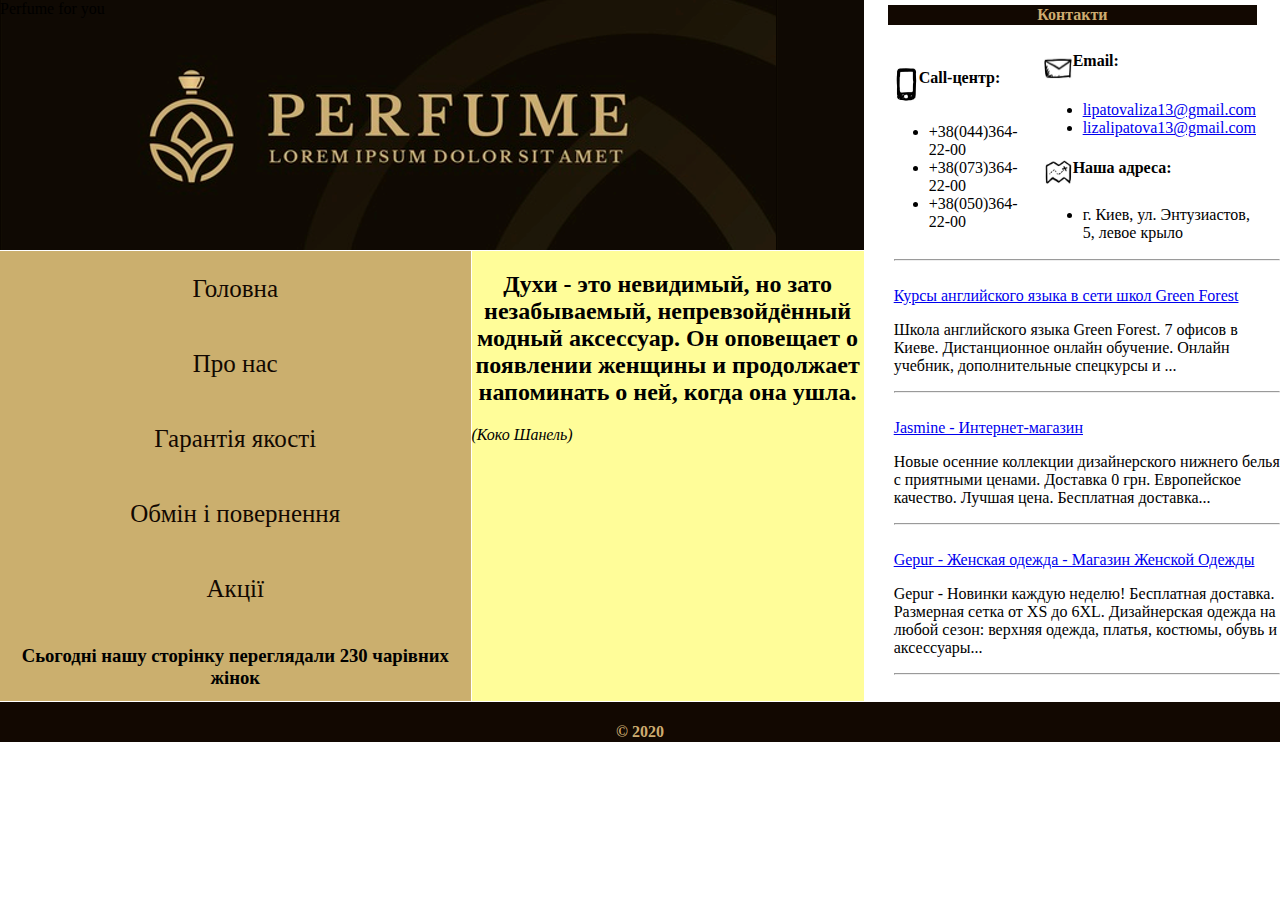
<file: LR3/index.html>
<!DOCTYPE html>
<html lang="en">
  <head>
    <meta charset="UTF-8" />
    <meta name="viewport" content="width=device-width, initial-scale=1.0" />
    <title>CV–WEB developing LW2 CSS|Lipatova Liza</title>
    <link rel="stylesheet" href=index.css>
  </head>
  <body>
    <div class="grid-container">
      <div class="logo"> 
        Perfume for you
      </div>
      <div class="contacts">
        <section>
          <table>
            <tr>
              <th colspan="2">
                Контакти
              </th>
            </tr>
            <tr>
              <td>
                <article>
                  <h4><img src="./Images/phone.png" alt="Phone" width="30" align="middle" />Call-центр:</h4>
                  <ul>
                    <li>+38(044)364-22-00</li>
                    <li>+38(073)364-22-00</li>
                    <li>+38(050)364-22-00</li>
                  </ul>
                </article>
              </td>
              <td>
                <article>
                  <h4><img src="./Images/post.png" alt="Post" width="30" align="middle" />Email:</h4>
                  <ul>
                    <li><a href="mailto:perfume@gmail.com" target="_blank"
                      >lipatovaliza13@gmail.com</a
                    ></li>
                    <li><a href="mailto:perfumeCustomer@gmail.com" target="_blank"
                      >lizalipatova13@gmail.com</a></li>
                  </ul>
                  <h4><img src="./Images/map.png" alt="Location" width="30" align="middle" />Наша адреса:</h4>
                  <ul>
                    <li>г. Киев, ул. Энтузиастов, 5, левое крыло</li>
                  </ul>
                </article>
              </td>
            </tr>
          </table>
        </selection>
      </div>
      <div class="menu">
        <a href="index.html">Головна</a>
        <br><a href="./Pages/aboutUs.html">Про нас</a>
        <br><a href="./Pages/qualityAssurance.html">Гарантія якості</a>
        <br><a href="./Pages/exchange.html">Обмін і повернення</a>
        <br><a href="./Pages/sales.html">Акції</a>
        <div>
          <h3>Сьогодні нашу сторінку переглядали 230 чарівних жінок</h3>
        </div>
      </div>
      <div class="main">
        <h2>Духи - это невидимый, но зато незабываемый, непревзойдённый модный аксессуар. Он оповещает о появлении женщины и продолжает напоминать о ней, когда она yшла.</h2>
        <em>
          (Коко Шанель)
        </em>
      </div>
      <div class="advertising">
        <hr>
        <br>
        <a href="https://greenforest.com.ua/" target="_blank">
          Курсы английского языка в сети школ Green Forest</a>
        <p>Школа английского языка Green Forest. 7 офисов в Киеве. Дистанционное онлайн обучение. Oнлайн учебник, дополнительные спецкурсы и ...</p>
        <hr>
        <br>
        <a href="https://jasmine.ua/" target="_blank">
          Jasmine - Интернет-магазин</a>
        <p>Новые осенние коллекции дизайнерского нижнего белья с приятными ценами. Доставка 0 грн. Европейское качество. Лучшая цена. Бесплатная доставка...</p>
        <hr>
        <br>
        <a href="https://gepur.com/" target="_blank">
        Gepur - Женская одежда - Магазин Женской Одежды</a>
        <p>Gepur - Новинки каждую неделю! Бесплатная доставка. Размерная сетка от XS до 6XL. Дизайнерская одежда на любой сезон: верхняя одежда, платья, костюмы, обувь и аксессуары...</p>
        <hr>
        <br>
        </div>
      <div class="footer"><h4>© 2020</h4></div>
    </div>
  </body>
</html>
</file>
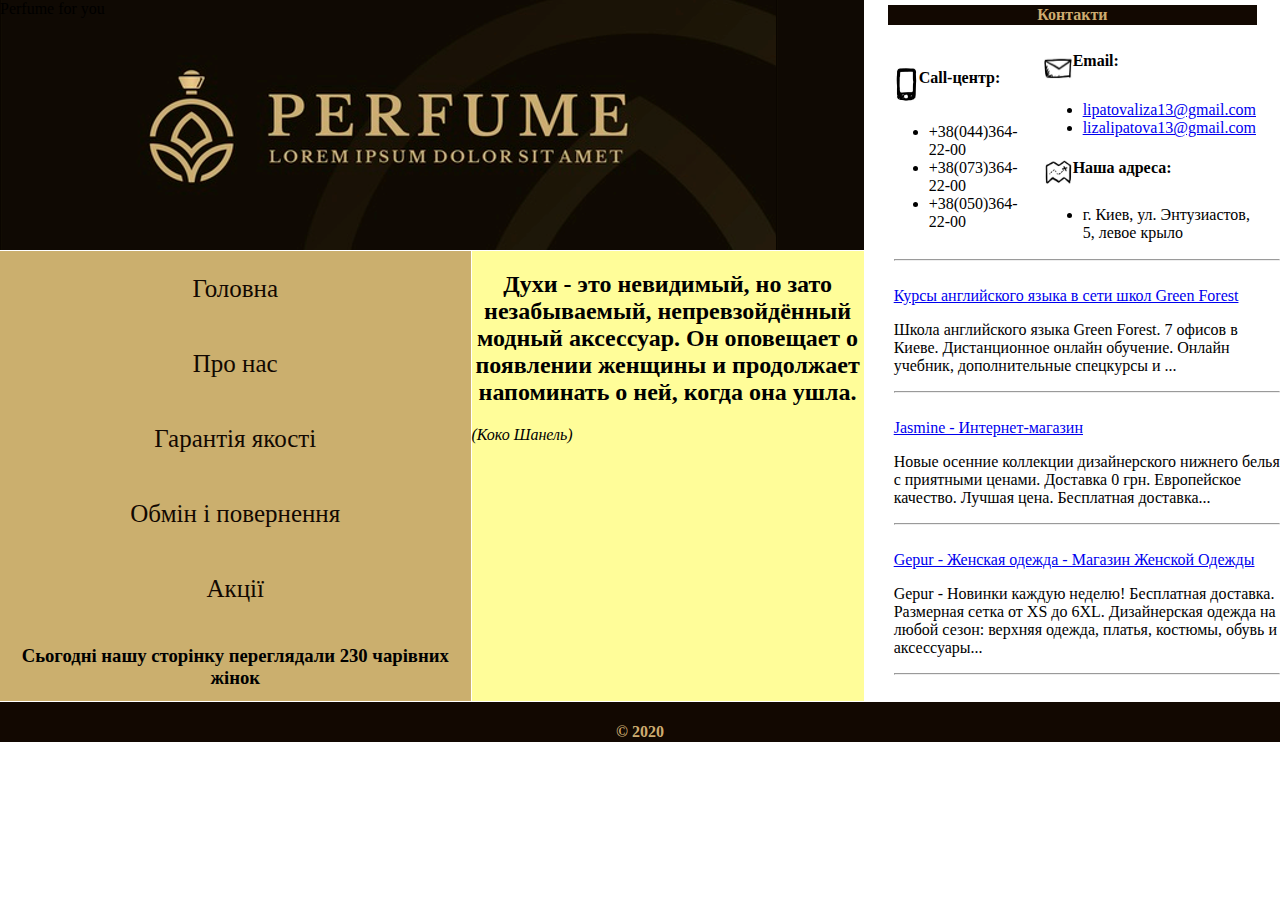
<file: ЛР2_Ліпатова_Лиза 2/index.html>
<!DOCTYPE html>
<html lang="en">
  <head>
    <meta charset="UTF-8" />
    <meta name="viewport" content="width=device-width, initial-scale=1.0" />
    <title>CV–WEB developing LW2 CSS|Lipatova Liza</title>
    <link rel="stylesheet" href=index.css>
  </head>
  <body>
    <div class="grid-container">
      <div class="logo"> 
        Perfume for you
      </div>
      <div class="contacts">
        <section>
          <table>
            <tr>
              <th colspan="2">
                Контакти
              </th>
            </tr>
            <tr>
              <td>
                <article>
                  <h4><img src="./Images/phone.png" alt="Phone" width="30" align="middle" />Call-центр:</h4>
                  <ul>
                    <li>+38(044)364-22-00</li>
                    <li>+38(073)364-22-00</li>
                    <li>+38(050)364-22-00</li>
                  </ul>
                </article>
              </td>
              <td>
                <article>
                  <h4><img src="./Images/post.png" alt="Post" width="30" align="middle" />Email:</h4>
                  <ul>
                    <li><a href="mailto:lipatovaliza13@gmail.com" target="_blank"
                      >lipatovaliza13@gmail.com</a
                    ></li>
                    <li><a href="mailto:lizalipatova13@gmail.com" target="_blank"
                      >lizalipatova13@gmail.com</a></li>
                  </ul>
                  <h4><img src="./Images/map.png" alt="Location" width="30" align="middle" />Наша адреса:</h4>
                  <ul>
                    <li>г. Киев, ул. Энтузиастов, 5, левое крыло</li>
                  </ul>
                </article>
              </td>
            </tr>
          </table>
        </selection>
      </div>
      <div class="menu">
        <a href="index.html">Головна</a>
        <br><a href="./Pages/aboutUs.html">Про нас</a>
        <br><a href="./Pages/qualityAssurance.html">Гарантія якості</a>
        <br><a href="./Pages/exchange.html">Обмін і повернення</a>
        <br><a href="./Pages/sales.html">Акції</a>
        <div>
          <h3>Сьогодні нашу сторінку переглядали 230 чарівних жінок</h3>
        </div>
      </div>
      <div class="main">
        <h2>Духи - это невидимый, но зато незабываемый, непревзойдённый модный аксессуар. Он оповещает о появлении женщины и продолжает напоминать о ней, когда она yшла.</h2>
        <em>
          (Коко Шанель)
        </em>
      </div>
      <div class="advertising">
        <hr>
        <br>
        <a href="https://greenforest.com.ua/" target="_blank">
          Курсы английского языка в сети школ Green Forest</a>
        <p>Школа английского языка Green Forest. 7 офисов в Киеве. Дистанционное онлайн обучение. Oнлайн учебник, дополнительные спецкурсы и ...</p>
        <hr>
        <br>
        <a href="https://jasmine.ua/" target="_blank">
          Jasmine - Интернет-магазин</a>
        <p>Новые осенние коллекции дизайнерского нижнего белья с приятными ценами. Доставка 0 грн. Европейское качество. Лучшая цена. Бесплатная доставка...</p>
        <hr>
        <br>
        <a href="https://gepur.com/" target="_blank">
        Gepur - Женская одежда - Магазин Женской Одежды</a>
        <p>Gepur - Новинки каждую неделю! Бесплатная доставка. Размерная сетка от XS до 6XL. Дизайнерская одежда на любой сезон: верхняя одежда, платья, костюмы, обувь и аксессуары...</p>
        <hr>
        <br>
        </div>
      <div class="footer"><h4>© 2020</h4></div>
    </div>
  </body>
</html>
</file>
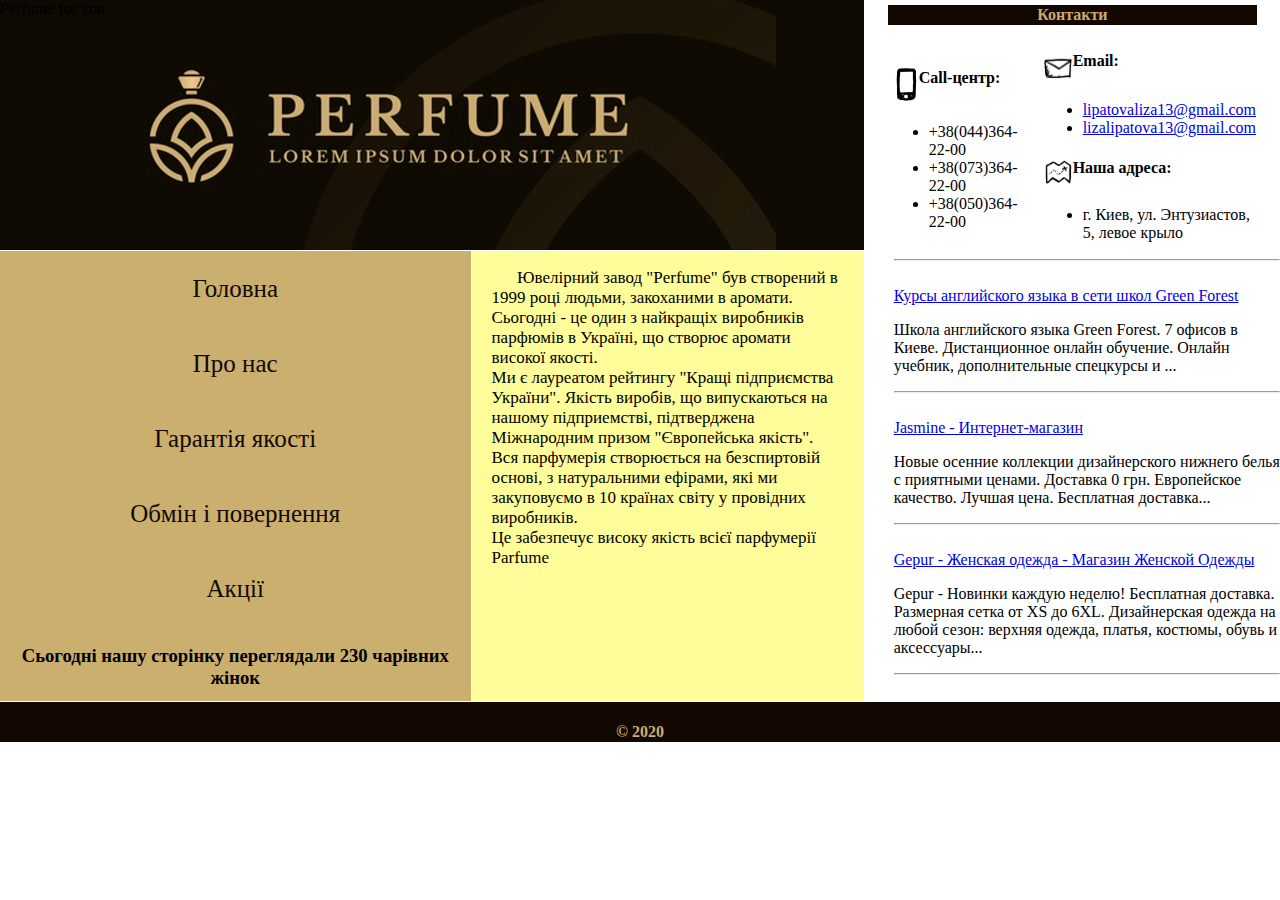
<file: LR3/Pages/aboutUs.html>
<!DOCTYPE html>
<html lang="en">
  <head>
    <meta charset="UTF-8" />
    <meta name="viewport" content="width=device-width, initial-scale=1.0" />
    <title>CV–WEB developing LW2 CSS|Lipatova Liza</title>
    <link rel="stylesheet" href=../index.css>
  </head>
  <body>
    <div class="grid-container">
      <div class="logo"> 
        Perfume for you
      </div>
      <div class="contacts">
        <section>
          <table>
            <tr>
              <th colspan="2">
                Контакти
              </th>
            </tr>
            <tr>
              <td>
                <article>
                  <h4><img src="../Images/phone.png" alt="Phone" width="30" align="middle" />Call-центр:</h4>
                  <ul>
                    <li>+38(044)364-22-00</li>
                    <li>+38(073)364-22-00</li>
                    <li>+38(050)364-22-00</li>
                  </ul>
                </article>
              </td>
              <td>
                <article>
                  <h4><img src="../Images/post.png" alt="Post" width="30" align="middle" />Email:</h4>
                  <ul>
                    <li><a href="mailto:lipatovaliza13@gmail.com" target="_blank"
                      >lipatovaliza13@gmail.com</a
                    ></li>
                    <li><a href="mailto:lizalipatova13@gmail.com" target="_blank"
                      >lizalipatova13@gmail.com</a></li>
                  </ul>
                  <h4><img src="../Images/map.png" alt="Location" width="30" align="middle" />Наша адреса:</h4>
                  <ul>
                    <li>г. Киев, ул. Энтузиастов, 5, левое крыло</li>
                  </ul>
                </article>
              </td>
            </tr>
          </table>
        </selection>
      </div>
      <div class="menu">
        <a href="../index.html">Головна</a>
        <br><a href="aboutUs.html">Про нас</a>
        <br><a href="qualityAssurance.html">Гарантія якості</a>
        <br><a href="exchange.html">Обмін і повернення</a>
        <br><a href="sales.html">Акції</a>
        <div>
          <h3>Сьогодні нашу сторінку переглядали 230 чарівних жінок</h3>
        </div>
      </div>
      <div class="main"><p>Ювелірний завод "Perfume" був створений в 1999 році людьми, закоханими в аромати. Сьогодні - це один з найкращіх виробників парфюмів в Україні, що створює аромати високої якості.
        <br>Ми є лауреатом рейтингу "Кращі підприємства України". Якість виробів, що випускаються на нашому підприемстві, підтверджена Міжнародним призом "Європейська якість". 
        <br>Вся парфумерія  створюється на безспиртовій основі, з натуральними ефірами, які ми закуповуємо в 10 країнах світу у провідних виробників. 
        <br>Це забезпечує високу якість всієї парфумерії  Parfume
      </p></div>
      <div class="advertising">
        <hr>
        <br>
        <a href="https://greenforest.com.ua/" target="_blank">
          Курсы английского языка в сети школ Green Forest</a>
        <p>Школа английского языка Green Forest. 7 офисов в Киеве. Дистанционное онлайн обучение. Oнлайн учебник, дополнительные спецкурсы и ...</p>
        <hr>
        <br>
        <a href="https://jasmine.ua/" target="_blank">
          Jasmine - Интернет-магазин</a>
        <p>Новые осенние коллекции дизайнерского нижнего белья с приятными ценами. Доставка 0 грн. Европейское качество. Лучшая цена. Бесплатная доставка...</p>
        <hr>
        <br>
        <a href="https://gepur.com/" target="_blank">
        Gepur - Женская одежда - Магазин Женской Одежды</a>
        <p>Gepur - Новинки каждую неделю! Бесплатная доставка. Размерная сетка от XS до 6XL. Дизайнерская одежда на любой сезон: верхняя одежда, платья, костюмы, обувь и аксессуары...</p>
        <hr>
        <br>
        </div>
      <div class="footer"><h4>© 2020</h4></div>
    </div>
  </body>
</html>
</file>
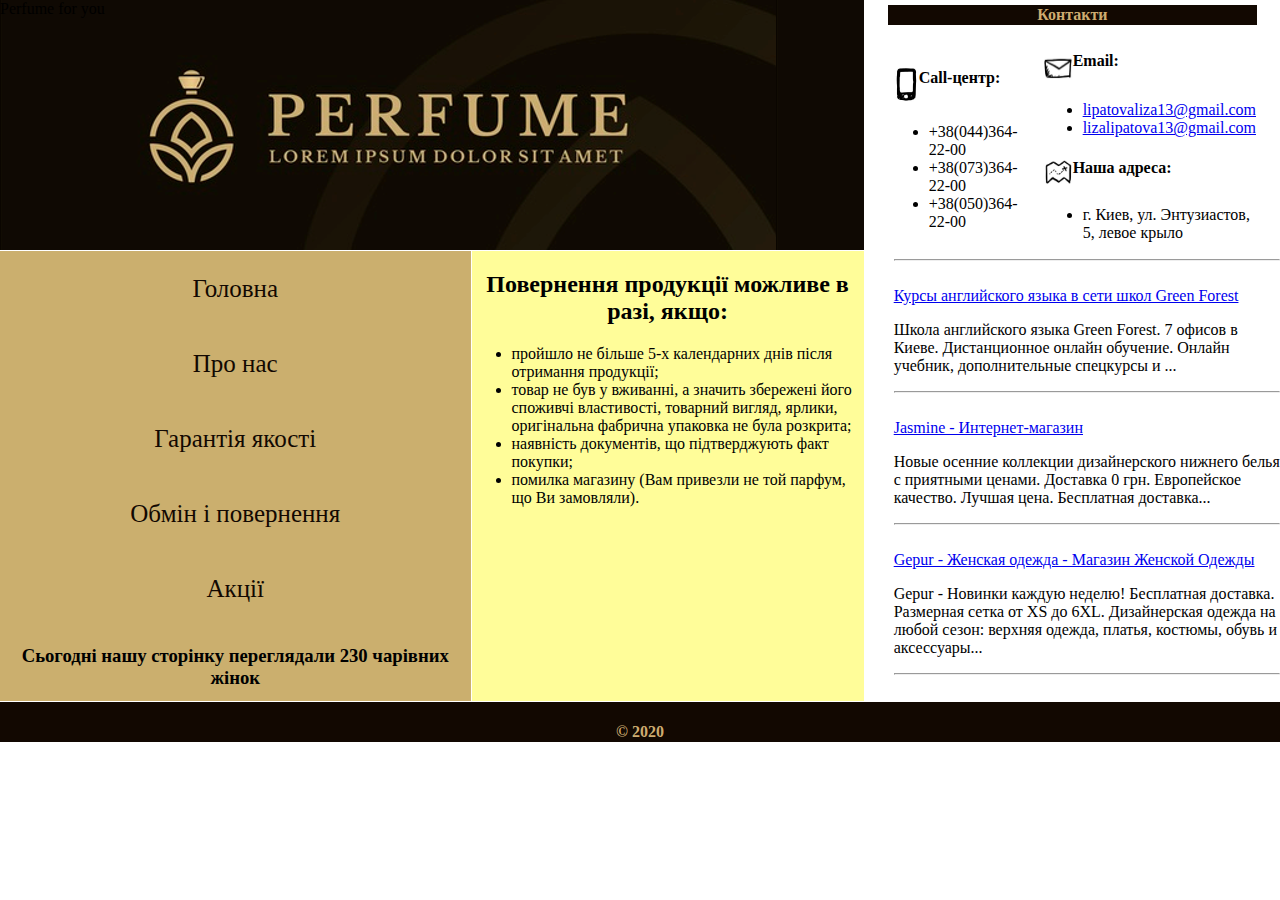
<file: LR3/Pages/exchange.html>
<!DOCTYPE html>
<html lang="en">
  <head>
    <meta charset="UTF-8" />
    <meta name="viewport" content="width=device-width, initial-scale=1.0" />
    <title>CV–WEB developing LW2 CSS|Lipatova Liza</title>
    <link rel="stylesheet" href=../index.css>
  </head>
  <body>
    <div class="grid-container">
      <div class="logo"> 
        Perfume for you
      </div>
      <div class="contacts">
        <section>
          <table>
            <tr>
              <th colspan="2">
                Контакти
              </th>
            </tr>
            <tr>
              <td>
                <article>
                  <h4><img src="../Images/phone.png" alt="Phone" width="30" align="middle" />Call-центр:</h4>
                  <ul>
                    <li>+38(044)364-22-00</li>
                    <li>+38(073)364-22-00</li>
                    <li>+38(050)364-22-00</li>
                  </ul>
                </article>
              </td>
              <td>
                <article>
                  <h4><img src="../Images/post.png" alt="Post" width="30" align="middle" />Email:</h4>
                  <ul>
                    <li><a href="mailto:lipatovaliza13@gmail.com" target="_blank"
                      >lipatovaliza13@gmail.com</a
                    ></li>
                    <li><a href="mailto:lizalipatova13@gmail.com" target="_blank"
                      >lizalipatova13@gmail.com</a></li>
                  </ul>
                  <h4><img src="../Images/map.png" alt="Location" width="30" align="middle" />Наша адреса:</h4>
                  <ul>
                    <li>г. Киев, ул. Энтузиастов, 5, левое крыло</li>
                  </ul>
                </article>
              </td>
            </tr>
          </table>
        </selection>
      </div>
      <div class="menu">
        <a href="../index.html">Головна</a>
        <br><a href="aboutUs.html">Про нас</a>
        <br><a href="qualityAssurance.html">Гарантія якості</a>
        <br><a href="exchange.html">Обмін і повернення</a>
        <br><a href="sales.html">Акції</a>
        <div>
          <h3>Сьогодні нашу сторінку переглядали 230 чарівних жінок</h3>
        </div>
      </div>
      <div class="main">
        <section>
            <article>
                <h2>Повернення продукції можливе в разі, якщо:</h2>
                <ul>
                    <li>пройшло не більше 5-х календарних днів після отримання продукції;</li>
                    <li>товар не був у вживанні, а значить збережені його споживчі властивості, товарний вигляд, ярлики, оригінальна фабрична упаковка не була розкрита;</li>
                    <li>наявність документів, що підтверджують факт покупки;</li>
                    <li>помилка магазину (Вам привезли не той парфум, що Ви замовляли).</li>
                </ul>
            </article>
        </section>
      </div>
      <div class="advertising">
        <hr>
        <br>
        <a href="https://greenforest.com.ua/" target="_blank">
          Курсы английского языка в сети школ Green Forest</a>
        <p>Школа английского языка Green Forest. 7 офисов в Киеве. Дистанционное онлайн обучение. Oнлайн учебник, дополнительные спецкурсы и ...</p>
        <hr>
        <br>
        <a href="https://jasmine.ua/" target="_blank">
          Jasmine - Интернет-магазин</a>
        <p>Новые осенние коллекции дизайнерского нижнего белья с приятными ценами. Доставка 0 грн. Европейское качество. Лучшая цена. Бесплатная доставка...</p>
        <hr>
        <br>
        <a href="https://gepur.com/" target="_blank">
        Gepur - Женская одежда - Магазин Женской Одежды</a>
        <p>Gepur - Новинки каждую неделю! Бесплатная доставка. Размерная сетка от XS до 6XL. Дизайнерская одежда на любой сезон: верхняя одежда, платья, костюмы, обувь и аксессуары...</p>
        <hr>
        <br>
        </div>
      <div class="footer"><h4>© 2020</h4></div>
    </div>
  </body>
</html>
</file>
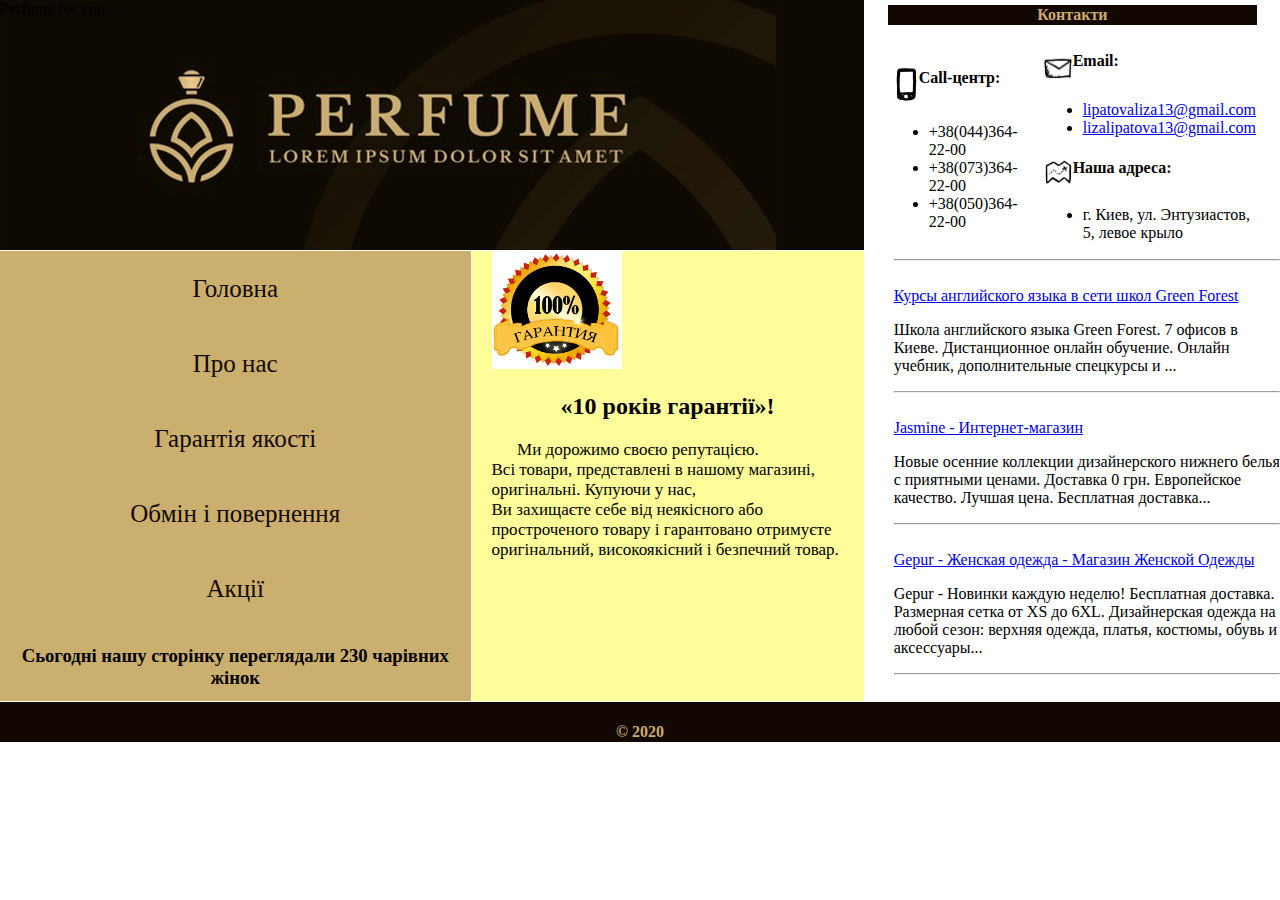
<file: LR3/Pages/qualityAssurance.html>
<!DOCTYPE html>
<html lang="en">
  <head>
    <meta charset="UTF-8" />
    <meta name="viewport" content="width=device-width, initial-scale=1.0" />
    <title>CV–WEB developing LW2 CSS|Lipatova Liza</title>
    <link rel="stylesheet" href=../index.css>
  </head>
  <body>
    <div class="grid-container">
      <div class="logo"> 
        Perfume for you
      </div>
      <div class="contacts">
        <section>
          <table>
            <tr>
              <th colspan="2">
                Контакти
              </th>
            </tr>
            <tr>
              <td>
                <article>
                  <h4><img src="../Images/phone.png" alt="Phone" width="30" align="middle" />Call-центр:</h4>
                  <ul>
                    <li>+38(044)364-22-00</li>
                    <li>+38(073)364-22-00</li>
                    <li>+38(050)364-22-00</li>
                  </ul>
                </article>
              </td>
              <td>
                <article>
                  <h4><img src="../Images/post.png" alt="Post" width="30" align="middle" />Email:</h4>
                  <ul>
                    <li><a href="mailto:lipatovaliza13@gmail.com" target="_blank"
                      >lipatovaliza13@gmail.com</a
                    ></li>
                    <li><a href="mailto:lizalipatova13@gmail.com" target="_blank"
                      >lizalipatova13@gmail.com</a></li>
                  </ul>
                  <h4><img src="../Images/map.png" alt="Location" width="30" align="middle" />Наша адреса:</h4>
                  <ul>
                    <li>г. Киев, ул. Энтузиастов, 5, левое крыло</li>
                  </ul>
                </article>
              </td>
            </tr>
          </table>
        </selection>
      </div>
      <div class="menu">
        <a href="../index.html">Головна</a>
        <br><a href="aboutUs.html">Про нас</a>
        <br><a href="qualityAssurance.html">Гарантія якості</a>
        <br><a href="exchange.html">Обмін і повернення</a>
        <br><a href="sales.html">Акції</a>
        <div>
          <h3>Сьогодні нашу сторінку переглядали 230 чарівних жінок</h3>
        </div>
      </div>
      <div class="main">
        <img src="../Images/guarantee.jpg" alt="Post" width="130" />
      <h2>«10 років гарантії»!</h2>
      
      <p>
          Ми дорожимо своєю репутацією. 
          <br>Всі товари, представлені в нашому магазині, оригінальні. Купуючи у нас, 
          <br>Ви захищаєте себе від неякісного або простроченого товару і гарантовано отримуєте оригінальний, високоякісний і безпечний товар.
      </p>
        </div>
      <div class="advertising">
        <hr>
        <br>
        <a href="https://greenforest.com.ua/" target="_blank">
          Курсы английского языка в сети школ Green Forest</a>
        <p>Школа английского языка Green Forest. 7 офисов в Киеве. Дистанционное онлайн обучение. Oнлайн учебник, дополнительные спецкурсы и ...</p>
        <hr>
        <br>
        <a href="https://jasmine.ua/" target="_blank">
          Jasmine - Интернет-магазин</a>
        <p>Новые осенние коллекции дизайнерского нижнего белья с приятными ценами. Доставка 0 грн. Европейское качество. Лучшая цена. Бесплатная доставка...</p>
        <hr>
        <br>
        <a href="https://gepur.com/" target="_blank">
        Gepur - Женская одежда - Магазин Женской Одежды</a>
        <p>Gepur - Новинки каждую неделю! Бесплатная доставка. Размерная сетка от XS до 6XL. Дизайнерская одежда на любой сезон: верхняя одежда, платья, костюмы, обувь и аксессуары...</p>
        <hr>
        <br>
        </div>
      <div class="footer"><h4>© 2020</h4></div>
    </div>
  </body>
</html>
</file>
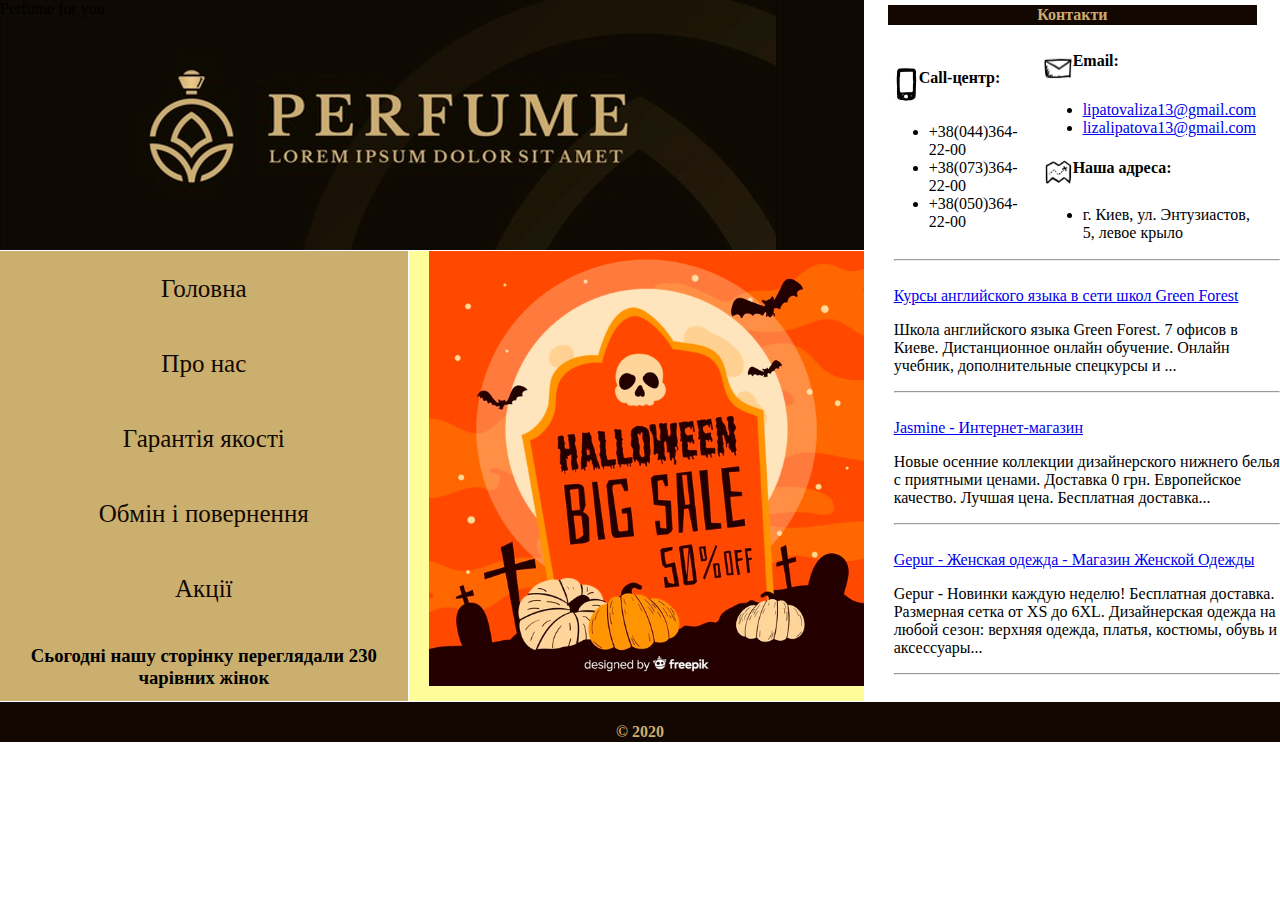
<file: LR3/Pages/sales.html>
<!DOCTYPE html>
<html lang="en">
  <head>
    <meta charset="UTF-8" />
    <meta name="viewport" content="width=device-width, initial-scale=1.0" />
    <title>CV–WEB developing LW2 CSS|Lipatova Liza</title>
    <link rel="stylesheet" href=../index.css>
  </head>
  <body>
    <div class="grid-container">
      <div class="logo"> 
        Perfume for you
      </div>
      <div class="contacts">
        <section>
          <table>
            <tr>
              <th colspan="2">
                Контакти
              </th>
            </tr>
            <tr>
              <td>
                <article>
                  <h4><img src="../Images/phone.png" alt="Phone" width="30" align="middle" />Call-центр:</h4>
                  <ul>
                    <li>+38(044)364-22-00</li>
                    <li>+38(073)364-22-00</li>
                    <li>+38(050)364-22-00</li>
                  </ul>
                </article>
              </td>
              <td>
                <article>
                  <h4><img src="../Images/post.png" alt="Post" width="30" align="middle" />Email:</h4>
                  <ul>
                    <li><a href="mailto:lipatovaliza13@gmail.com" target="_blank"
                      >lipatovaliza13@gmail.com</a
                    ></li>
                    <li><a href="mailto:lizalipatova13@gmail.com" target="_blank"
                      >lizalipatova13@gmail.com</a></li>
                  </ul>
                  <h4><img src="../Images/map.png" alt="Location" width="30" align="middle" />Наша адреса:</h4>
                  <ul>
                    <li>г. Киев, ул. Энтузиастов, 5, левое крыло</li>
                  </ul>
                </article>
              </td>
            </tr>
          </table>
        </selection>
      </div>
      <div class="menu">
        <a href="../index.html">Головна</a>
        <br><a href="aboutUs.html">Про нас</a>
        <br><a href="qualityAssurance.html">Гарантія якості</a>
        <br><a href="exchange.html">Обмін і повернення</a>
        <br><a href="sales.html">Акції</a>
        <div>
          <h3>Сьогодні нашу сторінку переглядали 230 чарівних жінок</h3>
        </div>
      </div>
      <div class="main">
        <img src="../Images/halloween.jpg" alt="Post" width="435" />
      </div>
      <div class="advertising">
        <hr>
        <br>
        <a href="https://greenforest.com.ua/" target="_blank">
          Курсы английского языка в сети школ Green Forest</a>
        <p>Школа английского языка Green Forest. 7 офисов в Киеве. Дистанционное онлайн обучение. Oнлайн учебник, дополнительные спецкурсы и ...</p>
        <hr>
        <br>
        <a href="https://jasmine.ua/" target="_blank">
          Jasmine - Интернет-магазин</a>
        <p>Новые осенние коллекции дизайнерского нижнего белья с приятными ценами. Доставка 0 грн. Европейское качество. Лучшая цена. Бесплатная доставка...</p>
        <hr>
        <br>
        <a href="https://gepur.com/" target="_blank">
        Gepur - Женская одежда - Магазин Женской Одежды</a>
        <p>Gepur - Новинки каждую неделю! Бесплатная доставка. Размерная сетка от XS до 6XL. Дизайнерская одежда на любой сезон: верхняя одежда, платья, костюмы, обувь и аксессуары...</p>
        <hr>
        <br>
        </div>
      <div class="footer"><h4>© 2020</h4></div>
    </div>
  </body>
</html>
</file>
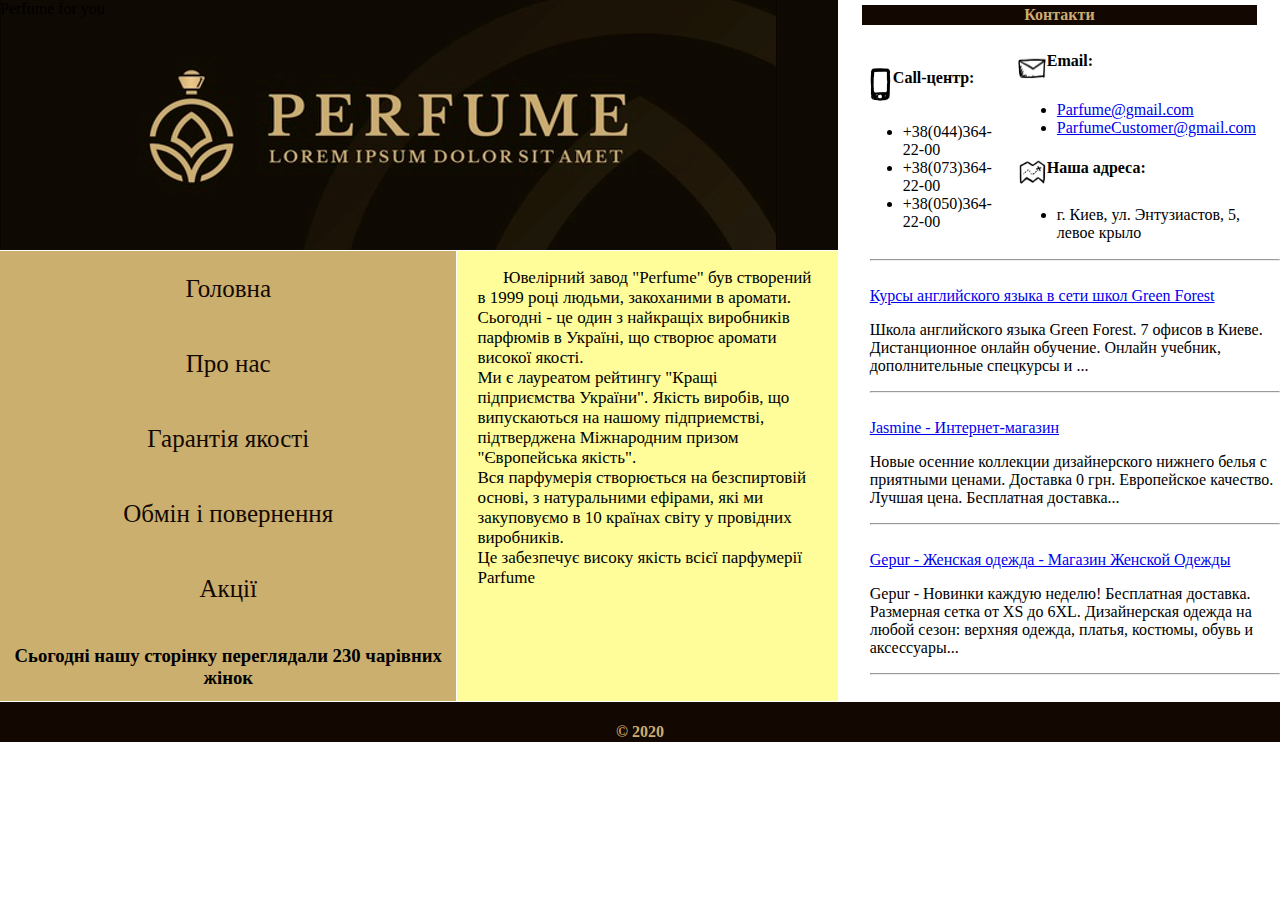
<file: ЛР2_Ліпатова_Лиза 2/Pages/aboutUs.html>
<!DOCTYPE html>
<html lang="en">
  <head>
    <meta charset="UTF-8" />
    <meta name="viewport" content="width=device-width, initial-scale=1.0" />
    <title>CV–WEB developing LW2 CSS|Lipatova Liza</title>
    <link rel="stylesheet" href=../index.css>
  </head>
  <body>
    <div class="grid-container">
      <div class="logo"> 
        Perfume for you
      </div>
      <div class="contacts">
        <section>
          <table>
            <tr>
              <th colspan="2">
                Контакти
              </th>
            </tr>
            <tr>
              <td>
                <article>
                  <h4><img src="../Images/phone.png" alt="Phone" width="30" align="middle" />Call-центр:</h4>
                  <ul>
                    <li>+38(044)364-22-00</li>
                    <li>+38(073)364-22-00</li>
                    <li>+38(050)364-22-00</li>
                  </ul>
                </article>
              </td>
              <td>
                <article>
                  <h4><img src="../Images/post.png" alt="Post" width="30" align="middle" />Email:</h4>
                  <ul>
                    <li><a href="mailto:Parfume@gmail.com" target="_blank"
                      >Parfume@gmail.com</a
                    ></li>
                    <li><a href="mailto:ParfumeCustomer@gmail.com" target="_blank"
                      >ParfumeCustomer@gmail.com</a></li>
                  </ul>
                  <h4><img src="../Images/map.png" alt="Location" width="30" align="middle" />Наша адреса:</h4>
                  <ul>
                    <li>г. Киев, ул. Энтузиастов, 5, левое крыло</li>
                  </ul>
                </article>
              </td>
            </tr>
          </table>
        </selection>
      </div>
      <div class="menu">
        <a href="../index.html">Головна</a>
        <br><a href="aboutUs.html">Про нас</a>
        <br><a href="qualityAssurance.html">Гарантія якості</a>
        <br><a href="exchange.html">Обмін і повернення</a>
        <br><a href="sales.html">Акції</a>
        <div>
          <h3>Сьогодні нашу сторінку переглядали 230 чарівних жінок</h3>
        </div>
      </div>
      <div class="main"><p>Ювелірний завод "Perfume" був створений в 1999 році людьми, закоханими в аромати. Сьогодні - це один з найкращіх виробників парфюмів в Україні, що створює аромати високої якості.
        <br>Ми є лауреатом рейтингу "Кращі підприємства України". Якість виробів, що випускаються на нашому підприемстві, підтверджена Міжнародним призом "Європейська якість". 
        <br>Вся парфумерія  створюється на безспиртовій основі, з натуральними ефірами, які ми закуповуємо в 10 країнах світу у провідних виробників. 
        <br>Це забезпечує високу якість всієї парфумерії  Parfume
      </p></div>
      <div class="advertising">
        <hr>
        <br>
        <a href="https://greenforest.com.ua/" target="_blank">
          Курсы английского языка в сети школ Green Forest</a>
        <p>Школа английского языка Green Forest. 7 офисов в Киеве. Дистанционное онлайн обучение. Oнлайн учебник, дополнительные спецкурсы и ...</p>
        <hr>
        <br>
        <a href="https://jasmine.ua/" target="_blank">
          Jasmine - Интернет-магазин</a>
        <p>Новые осенние коллекции дизайнерского нижнего белья с приятными ценами. Доставка 0 грн. Европейское качество. Лучшая цена. Бесплатная доставка...</p>
        <hr>
        <br>
        <a href="https://gepur.com/" target="_blank">
        Gepur - Женская одежда - Магазин Женской Одежды</a>
        <p>Gepur - Новинки каждую неделю! Бесплатная доставка. Размерная сетка от XS до 6XL. Дизайнерская одежда на любой сезон: верхняя одежда, платья, костюмы, обувь и аксессуары...</p>
        <hr>
        <br>
        </div>
      <div class="footer"><h4>© 2020</h4></div>
    </div>
  </body>
</html>
</file>
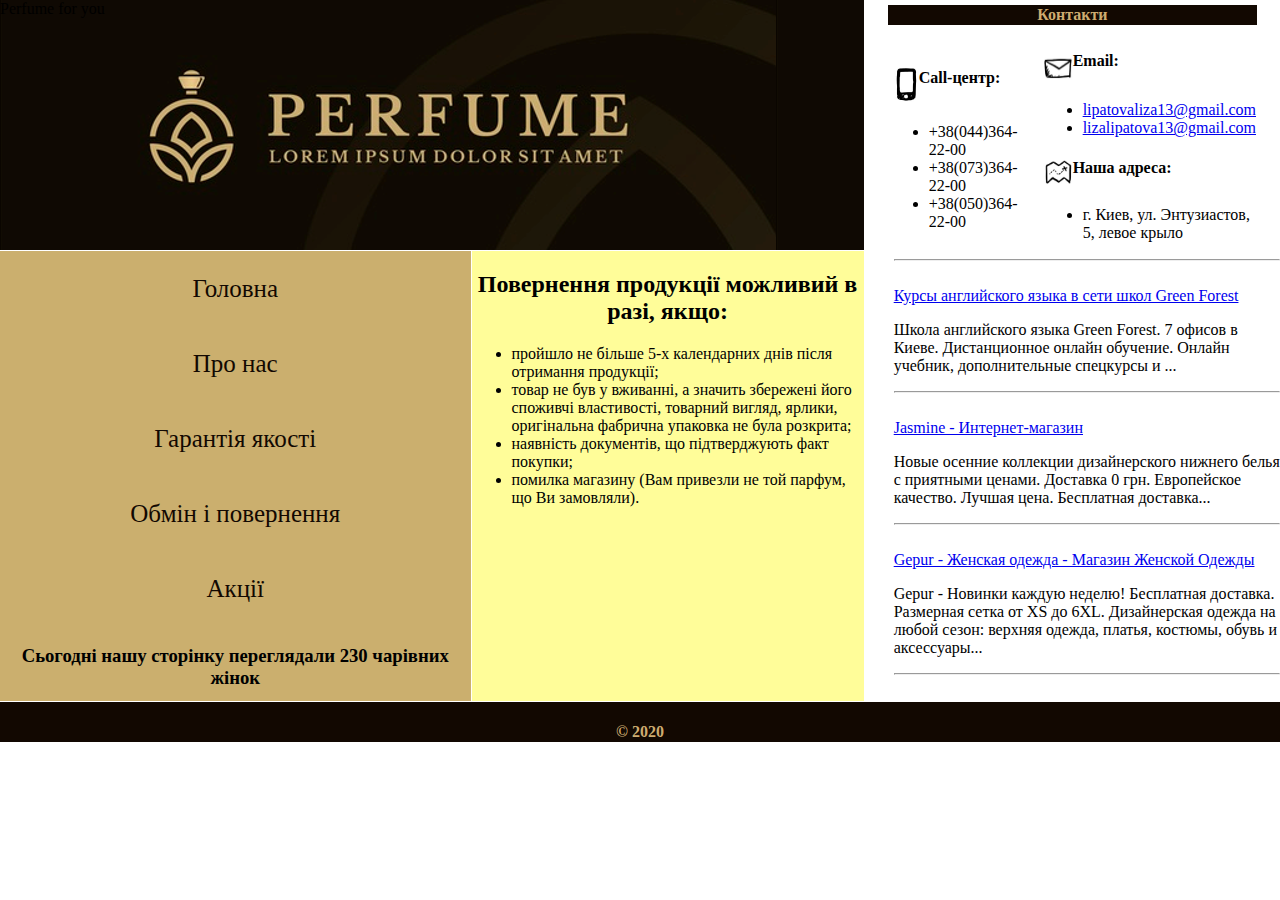
<file: ЛР2_Ліпатова_Лиза 2/Pages/exchange.html>
<!DOCTYPE html>
<html lang="en">
  <head>
    <meta charset="UTF-8" />
    <meta name="viewport" content="width=device-width, initial-scale=1.0" />
    <title>CV–WEB developing LW2 CSS|Lipatova Liza</title>
    <link rel="stylesheet" href=../index.css>
  </head>
  <body>
    <div class="grid-container">
      <div class="logo"> 
        Perfume for you
      </div>
      <div class="contacts">
        <section>
          <table>
            <tr>
              <th colspan="2">
                Контакти
              </th>
            </tr>
            <tr>
              <td>
                <article>
                  <h4><img src="../Images/phone.png" alt="Phone" width="30" align="middle" />Call-центр:</h4>
                  <ul>
                    <li>+38(044)364-22-00</li>
                    <li>+38(073)364-22-00</li>
                    <li>+38(050)364-22-00</li>
                  </ul>
                </article>
              </td>
              <td>
                <article>
                  <h4><img src="../Images/post.png" alt="Post" width="30" align="middle" />Email:</h4>
                  <ul>
                    <li><a href="mailto:lipatovaliza13@gmail.com" target="_blank"
                      >lipatovaliza13@gmail.com</a
                    ></li>
                    <li><a href="mailto:lizalipatova13@gmail.com" target="_blank"
                      >lizalipatova13@gmail.com</a></li>
                  </ul>
                  <h4><img src="../Images/map.png" alt="Location" width="30" align="middle" />Наша адреса:</h4>
                  <ul>
                    <li>г. Киев, ул. Энтузиастов, 5, левое крыло</li>
                  </ul>
                </article>
              </td>
            </tr>
          </table>
        </selection>
      </div>
      <div class="menu">
        <a href="../index.html">Головна</a>
        <br><a href="aboutUs.html">Про нас</a>
        <br><a href="qualityAssurance.html">Гарантія якості</a>
        <br><a href="exchange.html">Обмін і повернення</a>
        <br><a href="sales.html">Акції</a>
        <div>
          <h3>Сьогодні нашу сторінку переглядали 230 чарівних жінок</h3>
        </div>
      </div>
      <div class="main">
        <section>
            <article>
                <h2>Повернення продукції можливий в разі, якщо:</h2>
                <ul>
                    <li>пройшло не більше 5-х календарних днів після отримання продукції;</li>
                    <li>товар не був у вживанні, а значить збережені його споживчі властивості, товарний вигляд, ярлики, оригінальна фабрична упаковка не була розкрита;</li>
                    <li>наявність документів, що підтверджують факт покупки;</li>
                    <li>помилка магазину (Вам привезли не той парфум, що Ви замовляли).</li>
                </ul>
            </article>
        </section>
      </div>
      <div class="advertising">
        <hr>
        <br>
        <a href="https://greenforest.com.ua/" target="_blank">
          Курсы английского языка в сети школ Green Forest</a>
        <p>Школа английского языка Green Forest. 7 офисов в Киеве. Дистанционное онлайн обучение. Oнлайн учебник, дополнительные спецкурсы и ...</p>
        <hr>
        <br>
        <a href="https://jasmine.ua/" target="_blank">
          Jasmine - Интернет-магазин</a>
        <p>Новые осенние коллекции дизайнерского нижнего белья с приятными ценами. Доставка 0 грн. Европейское качество. Лучшая цена. Бесплатная доставка...</p>
        <hr>
        <br>
        <a href="https://gepur.com/" target="_blank">
        Gepur - Женская одежда - Магазин Женской Одежды</a>
        <p>Gepur - Новинки каждую неделю! Бесплатная доставка. Размерная сетка от XS до 6XL. Дизайнерская одежда на любой сезон: верхняя одежда, платья, костюмы, обувь и аксессуары...</p>
        <hr>
        <br>
        </div>
      <div class="footer"><h4>© 2020</h4></div>
    </div>
  </body>
</html>
</file>
